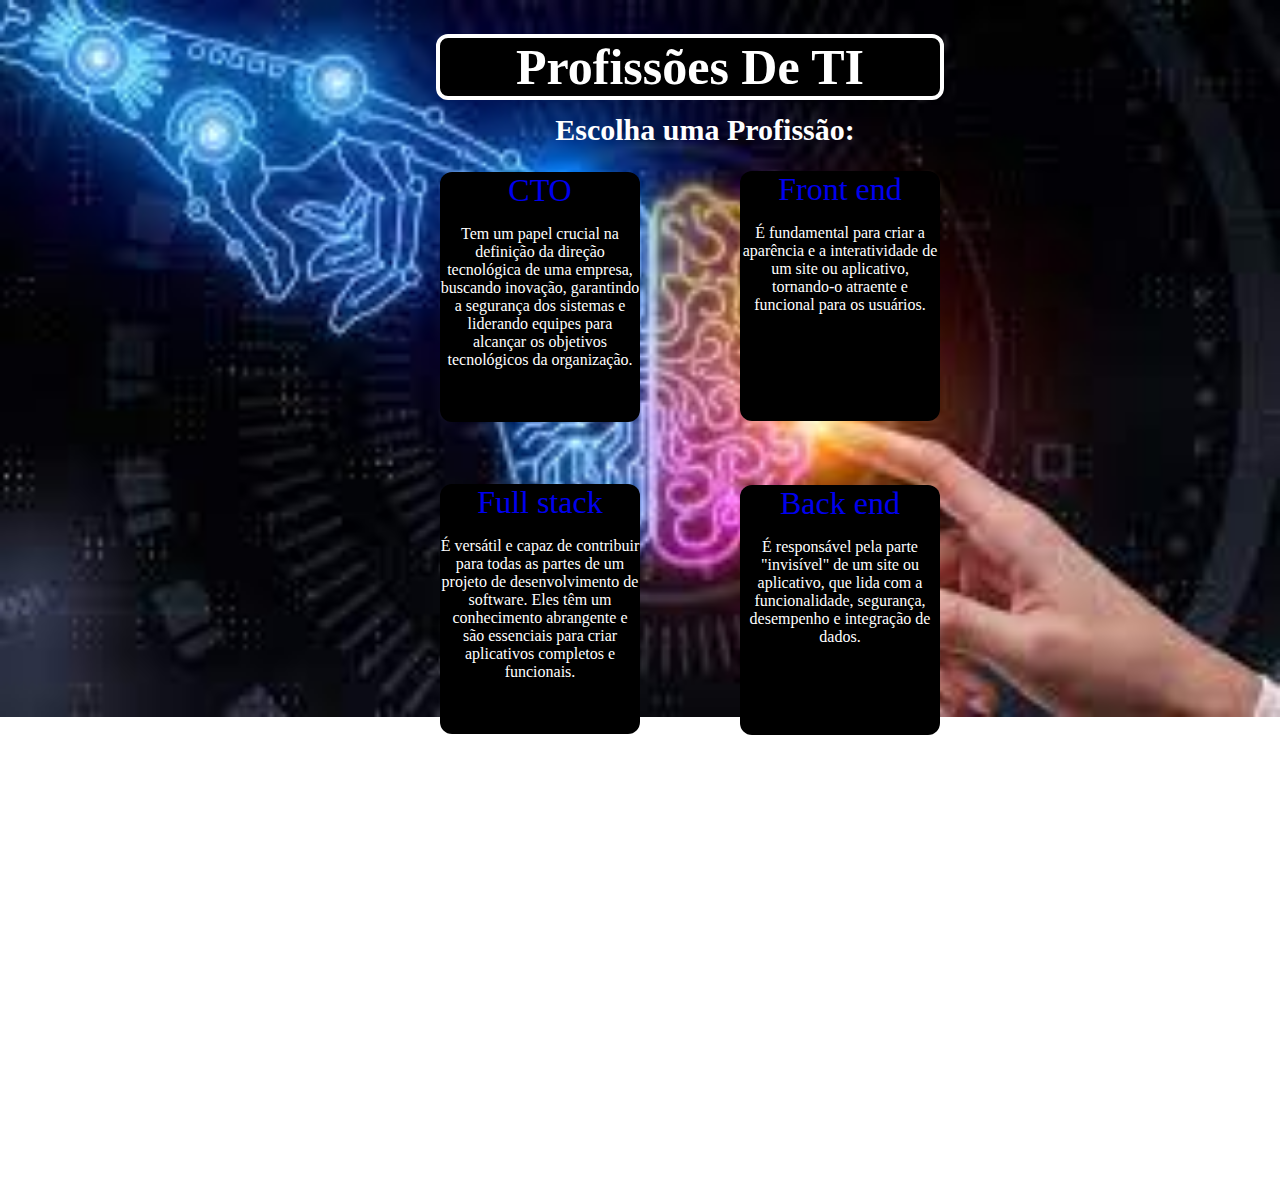
<file: index.html>
<!DOCTYPE html>
<html>
<head>
    <meta charset="UTF-8">
    <meta name="viewport" content="width=device-width, initial-scale=1.0">
    <meta name="description" content="Página inicial do Seu Site de Informações">
    <title>Seu Site de Informações</title>
    <link rel="stylesheet" href="css/styles.css"/>
</head>
<body>
    <header>
        <h1 id="titulo">Profissões De TI</h1>
    </header>
    <main>
        <h2 id="escolha">Escolha uma Profissão:</h2>
    </main>
    <div id="tudo">
    <nav>
        <ul>
            <div id="cto">
            <p><a id="Tcto" class="fundo" href="pagina1.html">CTO</a></p>
            <p id="texto1">Tem um papel crucial na definição da direção tecnológica de uma empresa, buscando inovação, garantindo a segurança dos sistemas e liderando equipes para alcançar os objetivos tecnológicos da organização.</p>
        </div>
            <br/>

            <div id="frontend">
            <p><a id="Tfe" class="fundo" href="pagina2.html">Front end</a></p>
            <p id="texto2">É fundamental para criar a aparência e a interatividade de um site ou aplicativo, tornando-o atraente e funcional para os usuários.</p>
            </div>

            <br/>
            <div id="backend">
            <p><a id="Tbe" class="fundo" href="pagina3.html">Back end</a></p>
            <p id="texto3">É responsável pela parte "invisível" de um site ou aplicativo, que lida com a funcionalidade, segurança, desempenho e integração de dados. </p>
        </div>
            <br/>
        <div id="fullstack">
            <p><a id="Tfs" class="fundo" href="pagina4.html">Full stack</a></p>
            <p id="texto4">É versátil e capaz de contribuir para todas as partes de um projeto de desenvolvimento de software. Eles têm um conhecimento abrangente e são essenciais para criar aplicativos completos e funcionais.</p>
        </div>
        </ul>
    </nav>
    </div>
</body>
</html>
</file>
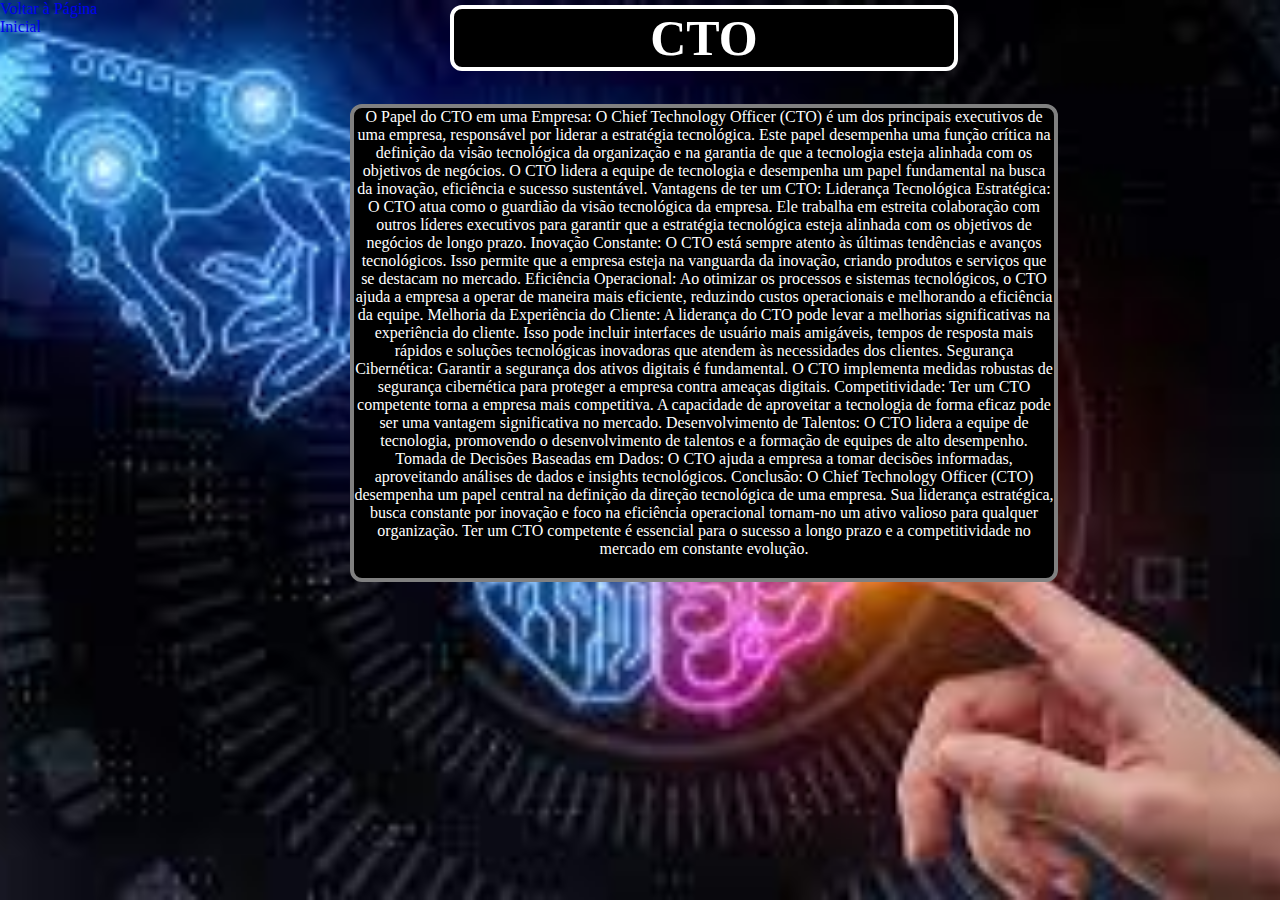
<file: pagina1.html>
<a id="" href="index.html">Voltar à Página Inicial</a>

<!DOCTYPE html>
<html>
<head>
    <meta charset="UTF-8">
    <meta name="viewport" content="width=device-width, initial-scale=1.0">
    <meta name="description" content="Descrição da Página 1">
    <title>CTO</title>
    <link rel="stylesheet" href="css/styles.css"/>
</head>
<body>
    <header>
        <h1 class="mei">CTO</h1>
        <p id="textodocto" class="mei">O Papel do CTO em uma Empresa:
            O Chief Technology Officer (CTO) é um dos principais executivos de uma empresa, responsável por liderar a estratégia tecnológica. Este papel desempenha uma função crítica na definição da visão tecnológica da organização e na garantia de que a tecnologia esteja alinhada com os objetivos de negócios. O CTO lidera a equipe de tecnologia e desempenha um papel fundamental na busca da inovação, eficiência e sucesso sustentável.
            Vantagens de ter um CTO:
            Liderança Tecnológica Estratégica: O CTO atua como o guardião da visão tecnológica da empresa. Ele trabalha em estreita colaboração com outros líderes executivos para garantir que a estratégia tecnológica esteja alinhada com os objetivos de negócios de longo prazo.
            Inovação Constante: O CTO está sempre atento às últimas tendências e avanços tecnológicos. Isso permite que a empresa esteja na vanguarda da inovação, criando produtos e serviços que se destacam no mercado.
            Eficiência Operacional: Ao otimizar os processos e sistemas tecnológicos, o CTO ajuda a empresa a operar de maneira mais eficiente, reduzindo custos operacionais e melhorando a eficiência da equipe.
            Melhoria da Experiência do Cliente: A liderança do CTO pode levar a melhorias significativas na experiência do cliente. Isso pode incluir interfaces de usuário mais amigáveis, tempos de resposta mais rápidos e soluções tecnológicas inovadoras que atendem às necessidades dos clientes.
            Segurança Cibernética: Garantir a segurança dos ativos digitais é fundamental. O CTO implementa medidas robustas de segurança cibernética para proteger a empresa contra ameaças digitais.
            Competitividade: Ter um CTO competente torna a empresa mais competitiva. A capacidade de aproveitar a tecnologia de forma eficaz pode ser uma vantagem significativa no mercado.
            Desenvolvimento de Talentos: O CTO lidera a equipe de tecnologia, promovendo o desenvolvimento de talentos e a formação de equipes de alto desempenho.
            Tomada de Decisões Baseadas em Dados: O CTO ajuda a empresa a tomar decisões informadas, aproveitando análises de dados e insights tecnológicos.
            Conclusão:
            O Chief Technology Officer (CTO) desempenha um papel central na definição da direção tecnológica de uma empresa. Sua liderança estratégica, busca constante por inovação e foco na eficiência operacional tornam-no um ativo valioso para qualquer organização. Ter um CTO competente é essencial para o sucesso a longo prazo e a competitividade no mercado em constante evolução.
            </p>
</body>
</html>
</file>
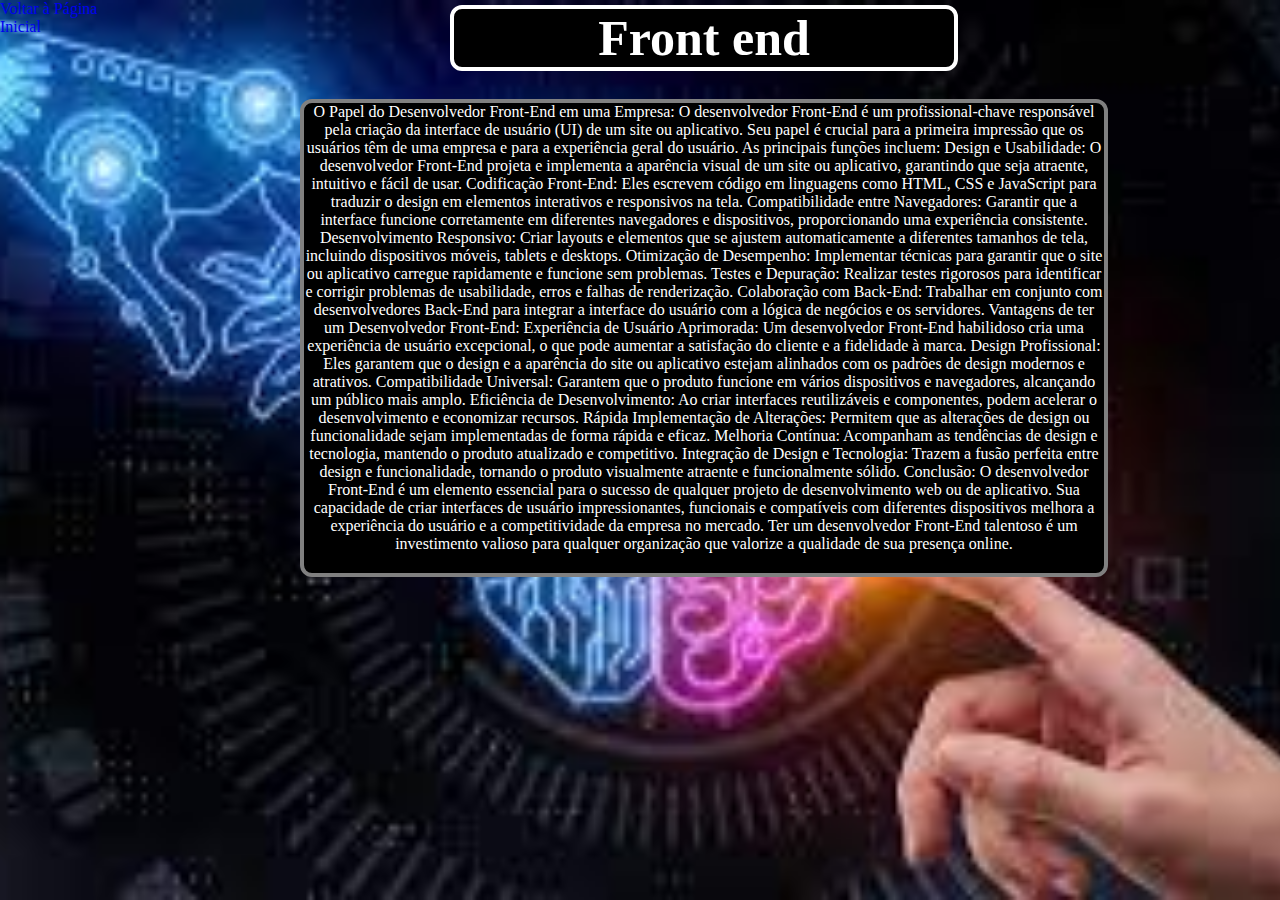
<file: pagina2.html>
<a id="" href="index.html">Voltar à Página Inicial</a>
<!DOCTYPE html>
<html>
<head>
    <meta charset="UTF-8">
    <meta name="viewport" content="width=device-width, initial-scale=1.0">
    <meta name="description" content="Descrição da Página 1">
    <title>Front end</title>
    <link rel="stylesheet" href="css/styles.css"/>
</head>
<body>
    <header>
        <h1 class="mei">Front end</h1>
        <p id="textodofront">O Papel do Desenvolvedor Front-End em uma Empresa:
            O desenvolvedor Front-End é um profissional-chave responsável pela criação da interface de usuário (UI) de um site ou aplicativo. Seu papel é crucial para a primeira impressão que os usuários têm de uma empresa e para a experiência geral do usuário. As principais funções incluem:
            Design e Usabilidade: O desenvolvedor Front-End projeta e implementa a aparência visual de um site ou aplicativo, garantindo que seja atraente, intuitivo e fácil de usar.
            Codificação Front-End: Eles escrevem código em linguagens como HTML, CSS e JavaScript para traduzir o design em elementos interativos e responsivos na tela.
            Compatibilidade entre Navegadores: Garantir que a interface funcione corretamente em diferentes navegadores e dispositivos, proporcionando uma experiência consistente.
            Desenvolvimento Responsivo: Criar layouts e elementos que se ajustem automaticamente a diferentes tamanhos de tela, incluindo dispositivos móveis, tablets e desktops.
            Otimização de Desempenho: Implementar técnicas para garantir que o site ou aplicativo carregue rapidamente e funcione sem problemas.
            Testes e Depuração: Realizar testes rigorosos para identificar e corrigir problemas de usabilidade, erros e falhas de renderização.
            Colaboração com Back-End: Trabalhar em conjunto com desenvolvedores Back-End para integrar a interface do usuário com a lógica de negócios e os servidores.
            Vantagens de ter um Desenvolvedor Front-End:
            Experiência de Usuário Aprimorada: Um desenvolvedor Front-End habilidoso cria uma experiência de usuário excepcional, o que pode aumentar a satisfação do cliente e a fidelidade à marca.
            Design Profissional: Eles garantem que o design e a aparência do site ou aplicativo estejam alinhados com os padrões de design modernos e atrativos.
            Compatibilidade Universal: Garantem que o produto funcione em vários dispositivos e navegadores, alcançando um público mais amplo.
            Eficiência de Desenvolvimento: Ao criar interfaces reutilizáveis e componentes, podem acelerar o desenvolvimento e economizar recursos.
            Rápida Implementação de Alterações: Permitem que as alterações de design ou funcionalidade sejam implementadas de forma rápida e eficaz.
            Melhoria Contínua: Acompanham as tendências de design e tecnologia, mantendo o produto atualizado e competitivo.
            Integração de Design e Tecnologia: Trazem a fusão perfeita entre design e funcionalidade, tornando o produto visualmente atraente e funcionalmente sólido.
            Conclusão:
            O desenvolvedor Front-End é um elemento essencial para o sucesso de qualquer projeto de desenvolvimento web ou de aplicativo. Sua capacidade de criar interfaces de usuário impressionantes, funcionais e compatíveis com diferentes dispositivos melhora a experiência do usuário e a competitividade da empresa no mercado. Ter um desenvolvedor Front-End talentoso é um investimento valioso para qualquer organização que valorize a qualidade de sua presença online.            
            </p>
</body>
</html>
</file>
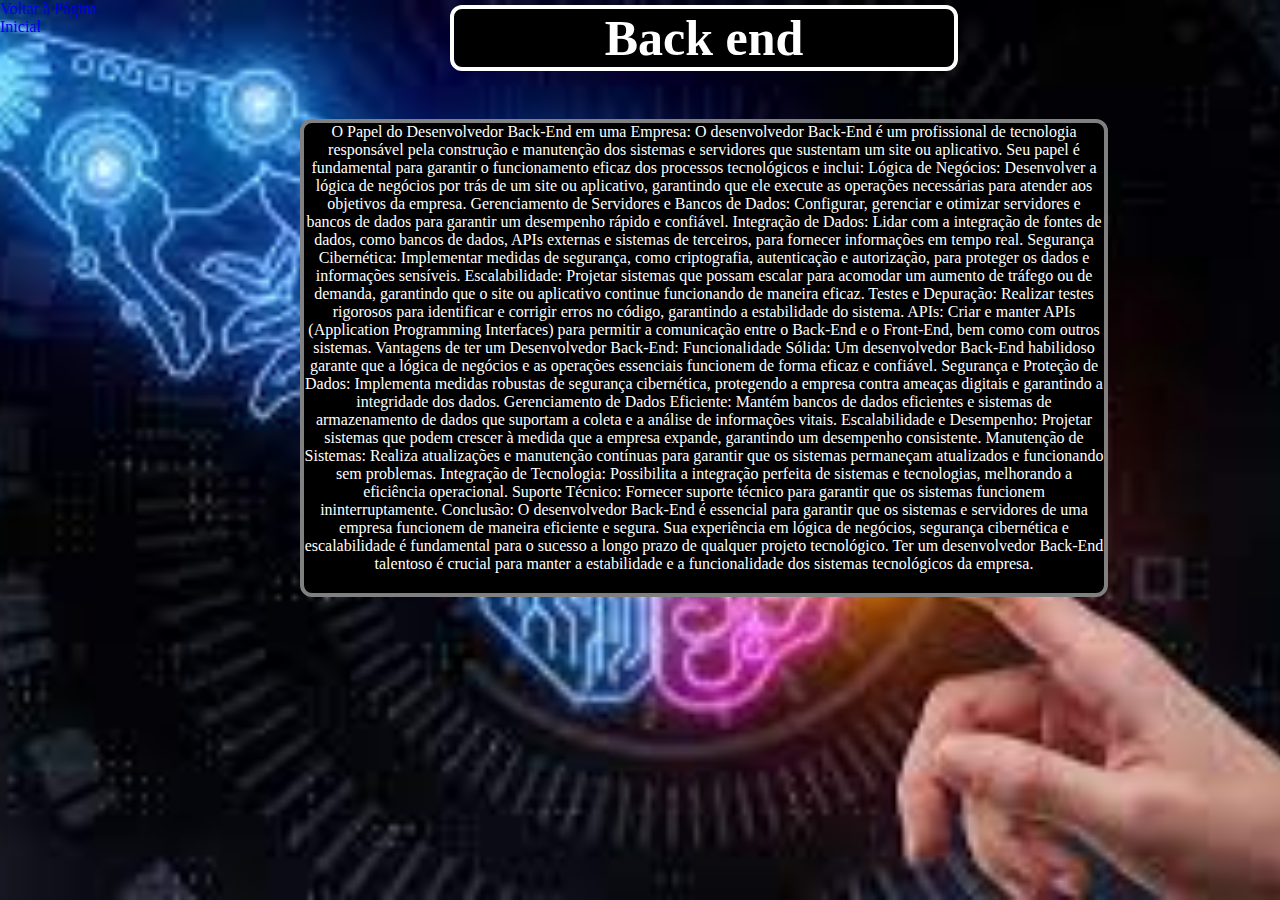
<file: pagina3.html>
<a id="" href="index.html">Voltar à Página Inicial</a>
<!DOCTYPE html>
<html>
<head>
    <meta charset="UTF-8">
    <meta name="viewport" content="width=device-width, initial-scale=1.0">
    <meta name="description" content="Descrição da Página 1">
    <title>Back end</title>
    <link rel="stylesheet" href="css/styles.css"/>
</head>
<body>
    <header>
        <h1 class="mei">Back end</h1>
        <p id="textodoback">O Papel do Desenvolvedor Back-End em uma Empresa:
            O desenvolvedor Back-End é um profissional de tecnologia responsável pela construção e manutenção dos sistemas e servidores que sustentam um site ou aplicativo. Seu papel é fundamental para garantir o funcionamento eficaz dos processos tecnológicos e inclui:
            Lógica de Negócios: Desenvolver a lógica de negócios por trás de um site ou aplicativo, garantindo que ele execute as operações necessárias para atender aos objetivos da empresa.
            Gerenciamento de Servidores e Bancos de Dados: Configurar, gerenciar e otimizar servidores e bancos de dados para garantir um desempenho rápido e confiável.
            Integração de Dados: Lidar com a integração de fontes de dados, como bancos de dados, APIs externas e sistemas de terceiros, para fornecer informações em tempo real.
            Segurança Cibernética: Implementar medidas de segurança, como criptografia, autenticação e autorização, para proteger os dados e informações sensíveis.
            Escalabilidade: Projetar sistemas que possam escalar para acomodar um aumento de tráfego ou de demanda, garantindo que o site ou aplicativo continue funcionando de maneira eficaz.
            Testes e Depuração: Realizar testes rigorosos para identificar e corrigir erros no código, garantindo a estabilidade do sistema.
            APIs: Criar e manter APIs (Application Programming Interfaces) para permitir a comunicação entre o Back-End e o Front-End, bem como com outros sistemas.
            Vantagens de ter um Desenvolvedor Back-End:
            Funcionalidade Sólida: Um desenvolvedor Back-End habilidoso garante que a lógica de negócios e as operações essenciais funcionem de forma eficaz e confiável.
            Segurança e Proteção de Dados: Implementa medidas robustas de segurança cibernética, protegendo a empresa contra ameaças digitais e garantindo a integridade dos dados.
            Gerenciamento de Dados Eficiente: Mantém bancos de dados eficientes e sistemas de armazenamento de dados que suportam a coleta e a análise de informações vitais.
            Escalabilidade e Desempenho: Projetar sistemas que podem crescer à medida que a empresa expande, garantindo um desempenho consistente.
            Manutenção de Sistemas: Realiza atualizações e manutenção contínuas para garantir que os sistemas permaneçam atualizados e funcionando sem problemas.
            Integração de Tecnologia: Possibilita a integração perfeita de sistemas e tecnologias, melhorando a eficiência operacional.
            Suporte Técnico: Fornecer suporte técnico para garantir que os sistemas funcionem ininterruptamente.
            Conclusão:
            O desenvolvedor Back-End é essencial para garantir que os sistemas e servidores de uma empresa funcionem de maneira eficiente e segura. Sua experiência em lógica de negócios, segurança cibernética e escalabilidade é fundamental para o sucesso a longo prazo de qualquer projeto tecnológico. Ter um desenvolvedor Back-End talentoso é crucial para manter a estabilidade e a funcionalidade dos sistemas tecnológicos da empresa.
            </p>
</body>
</html>
</file>
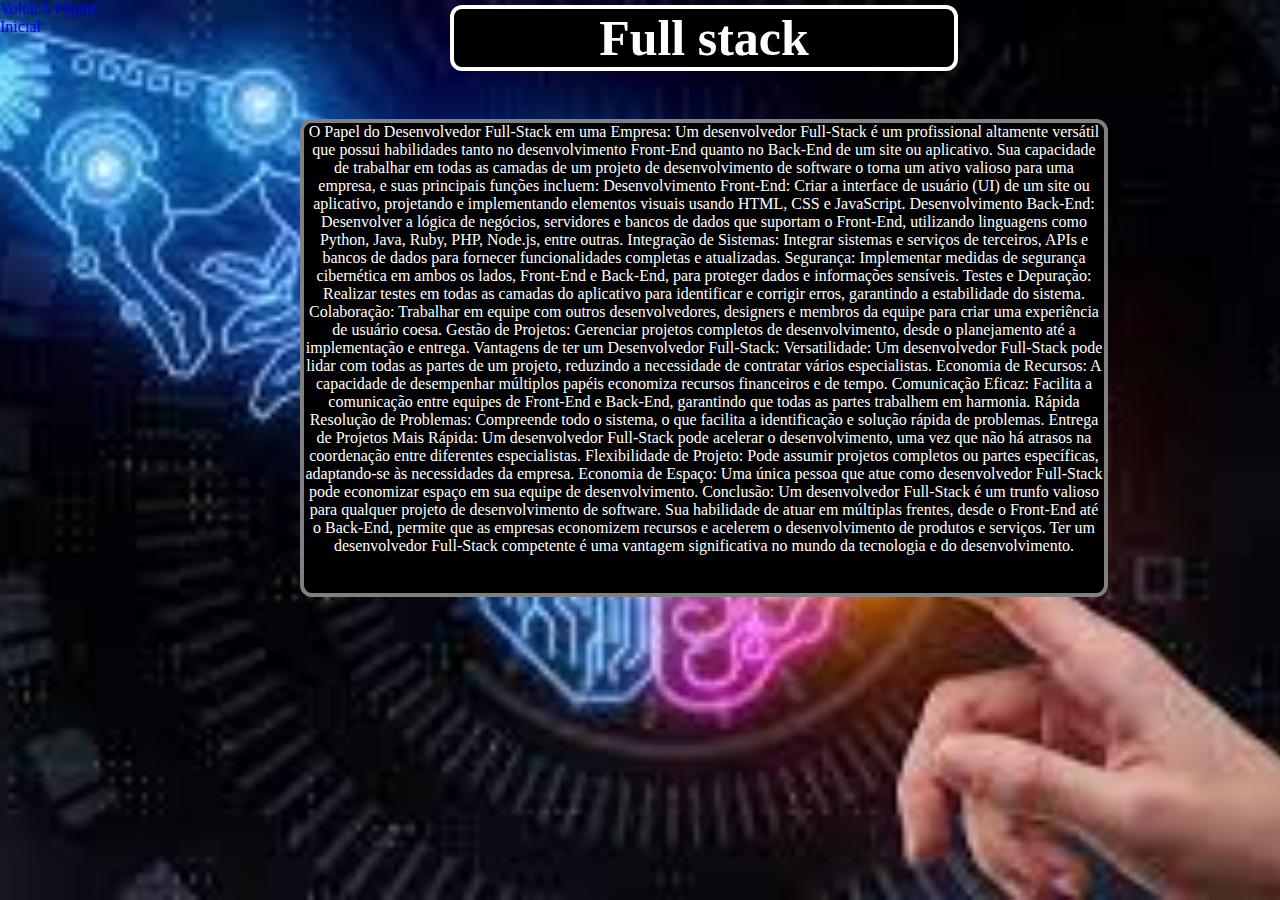
<file: pagina4.html>
<a id="" href="index.html">Voltar à Página Inicial</a>
<!DOCTYPE html>
<html>
<head>
    <meta charset="UTF-8">
    <meta name="viewport" content="width=device-width, initial-scale=1.0">
    <meta name="description" content="Descrição da Página 1">
    <title>Full stack</title>
    <link rel="stylesheet" href="css/styles.css"/>
</head>
<body>
    <header>
        <h1 class="mei">Full stack</h1>
        <p id="textodofull">O Papel do Desenvolvedor Full-Stack em uma Empresa:
            Um desenvolvedor Full-Stack é um profissional altamente versátil que possui habilidades tanto no desenvolvimento Front-End quanto no Back-End de um site ou aplicativo. Sua capacidade de trabalhar em todas as camadas de um projeto de desenvolvimento de software o torna um ativo valioso para uma empresa, e suas principais funções incluem:
            Desenvolvimento Front-End: Criar a interface de usuário (UI) de um site ou aplicativo, projetando e implementando elementos visuais usando HTML, CSS e JavaScript.
            Desenvolvimento Back-End: Desenvolver a lógica de negócios, servidores e bancos de dados que suportam o Front-End, utilizando linguagens como Python, Java, Ruby, PHP, Node.js, entre outras.
            Integração de Sistemas: Integrar sistemas e serviços de terceiros, APIs e bancos de dados para fornecer funcionalidades completas e atualizadas.
            Segurança: Implementar medidas de segurança cibernética em ambos os lados, Front-End e Back-End, para proteger dados e informações sensíveis.
            Testes e Depuração: Realizar testes em todas as camadas do aplicativo para identificar e corrigir erros, garantindo a estabilidade do sistema.
            Colaboração: Trabalhar em equipe com outros desenvolvedores, designers e membros da equipe para criar uma experiência de usuário coesa.
            Gestão de Projetos: Gerenciar projetos completos de desenvolvimento, desde o planejamento até a implementação e entrega.
            Vantagens de ter um Desenvolvedor Full-Stack:
            Versatilidade: Um desenvolvedor Full-Stack pode lidar com todas as partes de um projeto, reduzindo a necessidade de contratar vários especialistas.
            Economia de Recursos: A capacidade de desempenhar múltiplos papéis economiza recursos financeiros e de tempo.
            Comunicação Eficaz: Facilita a comunicação entre equipes de Front-End e Back-End, garantindo que todas as partes trabalhem em harmonia.
            Rápida Resolução de Problemas: Compreende todo o sistema, o que facilita a identificação e solução rápida de problemas.
            Entrega de Projetos Mais Rápida: Um desenvolvedor Full-Stack pode acelerar o desenvolvimento, uma vez que não há atrasos na coordenação entre diferentes especialistas.
            Flexibilidade de Projeto: Pode assumir projetos completos ou partes específicas, adaptando-se às necessidades da empresa.
            Economia de Espaço: Uma única pessoa que atue como desenvolvedor Full-Stack pode economizar espaço em sua equipe de desenvolvimento.
            Conclusão:
            Um desenvolvedor Full-Stack é um trunfo valioso para qualquer projeto de desenvolvimento de software. Sua habilidade de atuar em múltiplas frentes, desde o Front-End até o Back-End, permite que as empresas economizem recursos e acelerem o desenvolvimento de produtos e serviços. Ter um desenvolvedor Full-Stack competente é uma vantagem significativa no mundo da tecnologia e do desenvolvimento.
            </p>
</body>
</html>
</file>
<file: css/styles.css>
.fundo{
    font-size: xx-large ;

}

.mei{
    position: relative;
    bottom: 65px;

}

#textodocto{
    width: 700px;
    height: 470px;
    color: white;
    background-color: black;
    position: relative;
    left: 350px;
    border: 4px solid gray;
    border-radius: 12px;
    text-align: center;

}

#textodofront{
    width: 800px;
    height: 470px;
    color: white;
    background-color: black;
    position: relative;
    left: 300px;
    border: 4px solid gray;
    border-radius: 12px;
    text-align: center;
    bottom: 70;
}

#textodoback{
    width: 800px;
    height: 470px;
    color: white;
    background-color: black;
    position: relative;
    left: 300px;
    border: 4px solid gray;
    border-radius: 12px;
    text-align: center;
    bottom: 50;


}

#textodofull{
    width: 800px;
    height: 470px;
    color: white;
    background-color: black;
    position: relative;
    left: 300px;
    border: 4px solid gray;
    border-radius: 12px;
    text-align: center;
    bottom: 50;
}

h1{
    font-size: 50px;
    text-align: center;
    width: 500px;
    background-color: black;
    color: white;
    position: relative;
    left: 450px;
    border-radius: 12px;
    border: 4px solid white;
}

h2{
    font-size: 30px;
    text-align: center;
}

li, a{
    text-decoration: none;

}

body{
    width: 100px;
    height: 0px;
    background-image: url(/img/daving.jpg);
    background-size:cover;
    background-repeat: no-repeat;
    background-position:top;
    margin: 0%;
    padding-bottom: 0%;
} 

#cto{
    background-color: rgb(0, 0, 0);
    position: relative;
    left: 650px;
    top: 80px;
    width: 200px;
    height: 250px;
    border-radius: 12px;
    text-align: center;
    
}
#texto1{
    width: 200px;
    height: 200px;
    color: white;
    text-align: center;
}

#Tcto{
    text-decoration: none;
    width: 100px;
    height: 50px;

}

#frontend{
    background-color: rgb(0, 0, 0);
    position: relative;
    left: 950px;
    bottom: 205px;
    width: 200px;
    height: 250px;
    border-radius: 12px;
    text-align: center;
}

#tfe{
    text-decoration: none;
    color: white;
    width: 100px;
    height: 50px;
}

#texto2{
    width: 200px;
    height: 200px;
    color: white;
    text-align: center;
}


#backend{
    background-color: rgb(0, 0, 0);
    position: relative;
    left: 950px;
    bottom: 175px;
    width: 200px;
    height: 250px;
    border-radius: 12px;
    text-align: center;
}

#tbe{
    text-decoration: none;
    color: white;
    width: 100px;
    height: 50px;
}

#texto3{
    width: 200px;
    height: 200px;
    color: white;
    text-align: center;
}


#fullstack{
    background-color: rgb(0, 0, 0);
    position: relative;
    left: 650px;
    bottom: 460px;
    width: 200px;
    height: 250px;
    border-radius: 12px;
    text-align: center;
}

#tfs{
    text-decoration: none;
    color: white;
    width: 100px;
    height: 50px;
}

#texto4{
    width: 200px;
    height: 200px;
    color: white;
    text-align: center;
}

#tudo{
    position: relative;
    right: 250px;
    bottom: 100px;
}

#escolha{
    position: relative;
    left: 505px;
    width: 400px;
    bottom: 20px;
    color: white;
}

#titulo{
    left: 436px;
}
</file>
